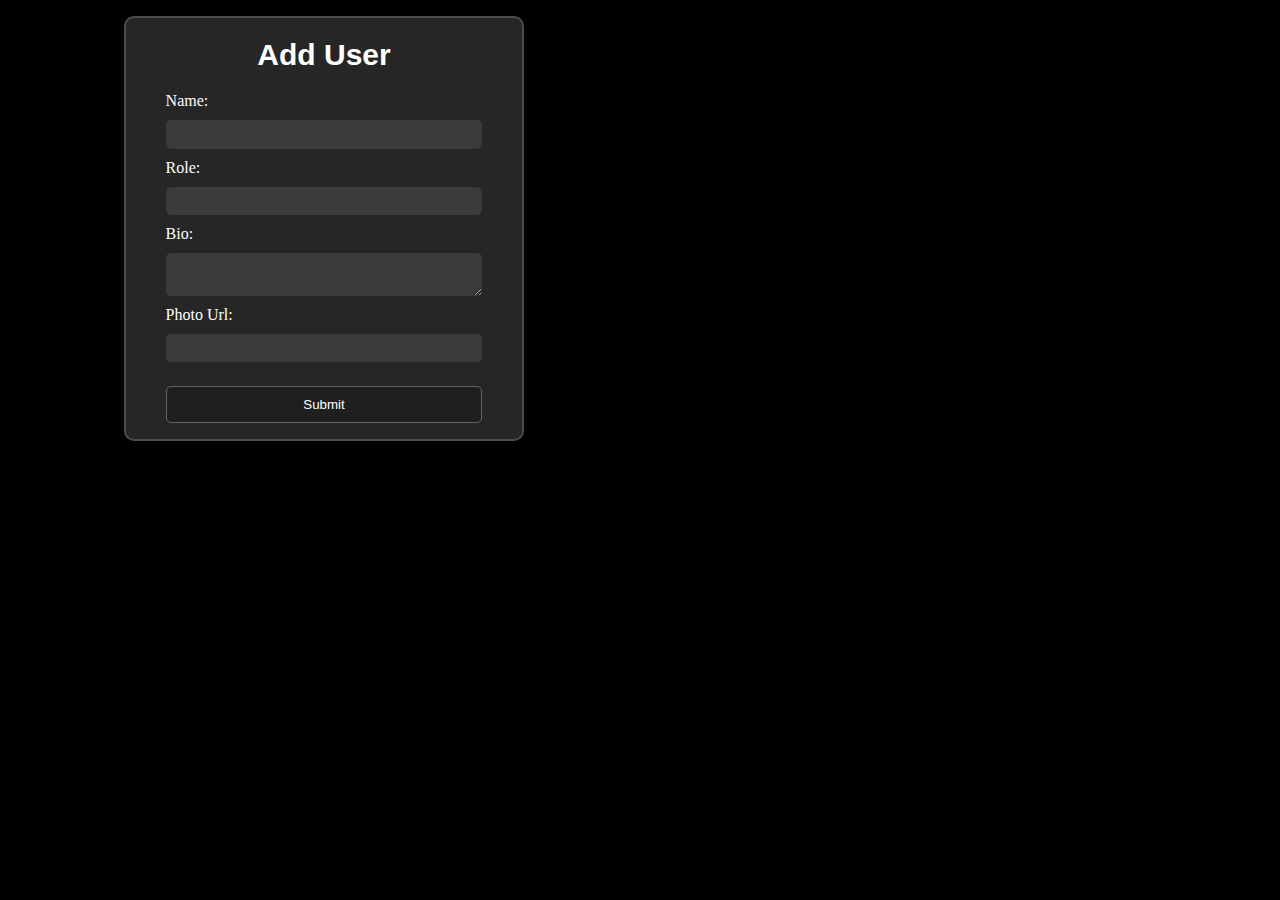
<file: thisKeyword/userOfthis/index.html>
<!DOCTYPE html>
<html lang="en">
  <head>
    <meta charset="UTF-8" />
    <meta name="viewport" content="width=device-width, initial-scale=1.0" />
    <title>use of this</title>
    <link rel="stylesheet" href="style.css" />
  </head>
  <body>
    <div class="form">
      <h1>Add User</h1>
      <form action="#" class="userform">
        <label for="name">Name:</label>
        <input type="text" id="name" />
        <label for="bio">Role:</label>
        <input type="text" id="role" />
        <label for="bio">Bio:</label>
        <textarea name="bio" id="bio"></textarea>
        <label for="url">Photo Url:</label>
        <input type="text" id="url" />
        <button type="submit">Submit</button>
      </form>
    </div>
    <div class="cards">
      <!-- <div class="card">
        <div class="img">
          <img
            id="profilepic"
            src="https://images.unsplash.com/photo-1531891570158-e71b35a485bc?q=80&w=764&auto=format&fit=crop&ixlib=rb-4.1.0&ixid=M3wxMjA3fDB8MHxwaG90by1wYWdlfHx8fGVufDB8fHx8fA%3D%3D"
            alt="profile picture"
          />
        </div>
        <h3 id="username">Jhon Doe</h3>
        <h4 id="occupation">Frontend Developer</h4>
        <h5 id="bio">
          Love building beutiful UI and learning new technologies.
        </h5>
      </div> -->
    </div>
    <script src="script.js"></script>
  </body>
</html>
</file>
<file: thisKeyword/userOfthis/style.css>
*,*::after,*::before{
    box-sizing: border-box;
}
body{
    margin: 0;
    background-color: black;
    color: #fff;
    padding: 1em;
    display: flex;
    gap: 0.5rem;
}
.form{
    width: 50%;
    max-width: 400px;
    margin: 0 auto;
    display: flex;
    flex-direction: column;
    text-align: center;
    background-color: #262626;
 padding-bottom: 1em;
 border-radius: 10px;
    border: 2px solid #4d4c4c;

}
.userform{
    width: 80%;
    display: flex;
    flex-direction: column;
    gap: 10px;
    margin: 0 auto;
 
}
.form h1{
    font-size: 30px;
    font-family: sans-serif;
}
.userform input,textarea{
    padding: 0.5em;
    border-radius: 5px;
    background-color: #3b3b3b;
    outline: none;
    border: none;
    color: #fff;
}
.userform label{
    text-align: left;
}
.userform button{
    padding: 0.75em 1em;
    border-radius: 5px;
    outline: none;
    border: 1px solid rgb(106, 97, 97);
    background-color: #1f1f1f;
    color: #fff;
    margin-top: 1em;
}
.cards{
    width: 50%;

    display: flex;
    flex-direction: column;
    gap: 10px;
}
.card{
    width: 40%;
    display: inline-block;
    border: 4px solid #3b3b3b;
    margin: 0 auto;
    background-color: #262626;
    padding-inline: 0.5em;
    padding-top: 0.5em;
    text-align: center;
    border-radius: 10px;
 
}
.card h3,h4,h5{
    font-family: "Poppins";
    font-weight: 600;
}
.card h4,h5{
    font-family: "Poppins";
    font-weight: 400;
    margin-top: -15px;
}
.img{
      width: 150px;
    height: 150px;
    border-radius: 50%;
   display: inline-block;
    border: 5px solid rgb(129, 127, 127);
 
}
img{
    width: 100%;
  height: 100%;
  border-radius: 50%;
  object-fit: cover;
  object-position: top;
}
</file>
